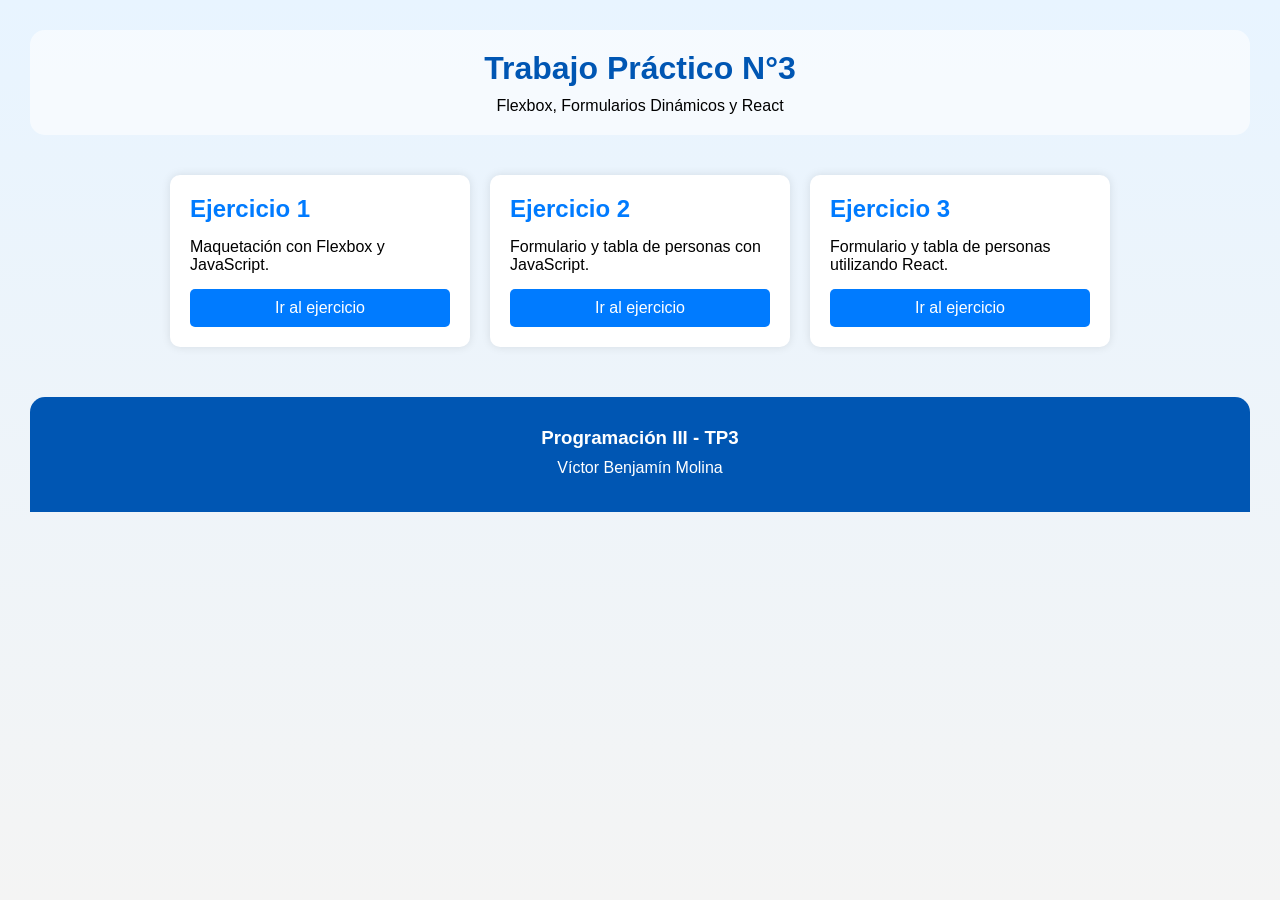
<file: index.html>
<!DOCTYPE html>
<html lang="es">
<head>
    <meta charset="UTF-8">
    <meta name="viewport" content="width=device-width, initial-scale=1.0">
    <title>TP3 - Programación Web</title>

    <link rel="stylesheet" href="css/styles.css">
</head>
<body>

    <header>
        <h1>Trabajo Práctico N°3</h1>
        <p>Flexbox, Formularios Dinámicos y React</p>
    </header>

    <main class="contenedor-menu">

        <div class="tarjeta-menu">
            <h2>Ejercicio 1</h2>
            <p>Maquetación con Flexbox y JavaScript.</p>
            <a href="flexbox.html">Ir al ejercicio</a>
        </div>

        <div class="tarjeta-menu">
            <h2>Ejercicio 2</h2>
            <p>Formulario y tabla de personas con JavaScript.</p>
            <a href="personas.html">Ir al ejercicio</a>
        </div>

        <div class="tarjeta-menu">
            <h2>Ejercicio 3</h2>
            <p>Formulario y tabla de personas utilizando React.</p>
            <a href="react.html">Ir al ejercicio</a>
        </div>

    </main>
<footer>
    <div class="footer-contenido">
        <h3>Programación III - TP3</h3>
        <p>Víctor Benjamín Molina</p>
    </div>
</footer>
</body>
</html>
</file>
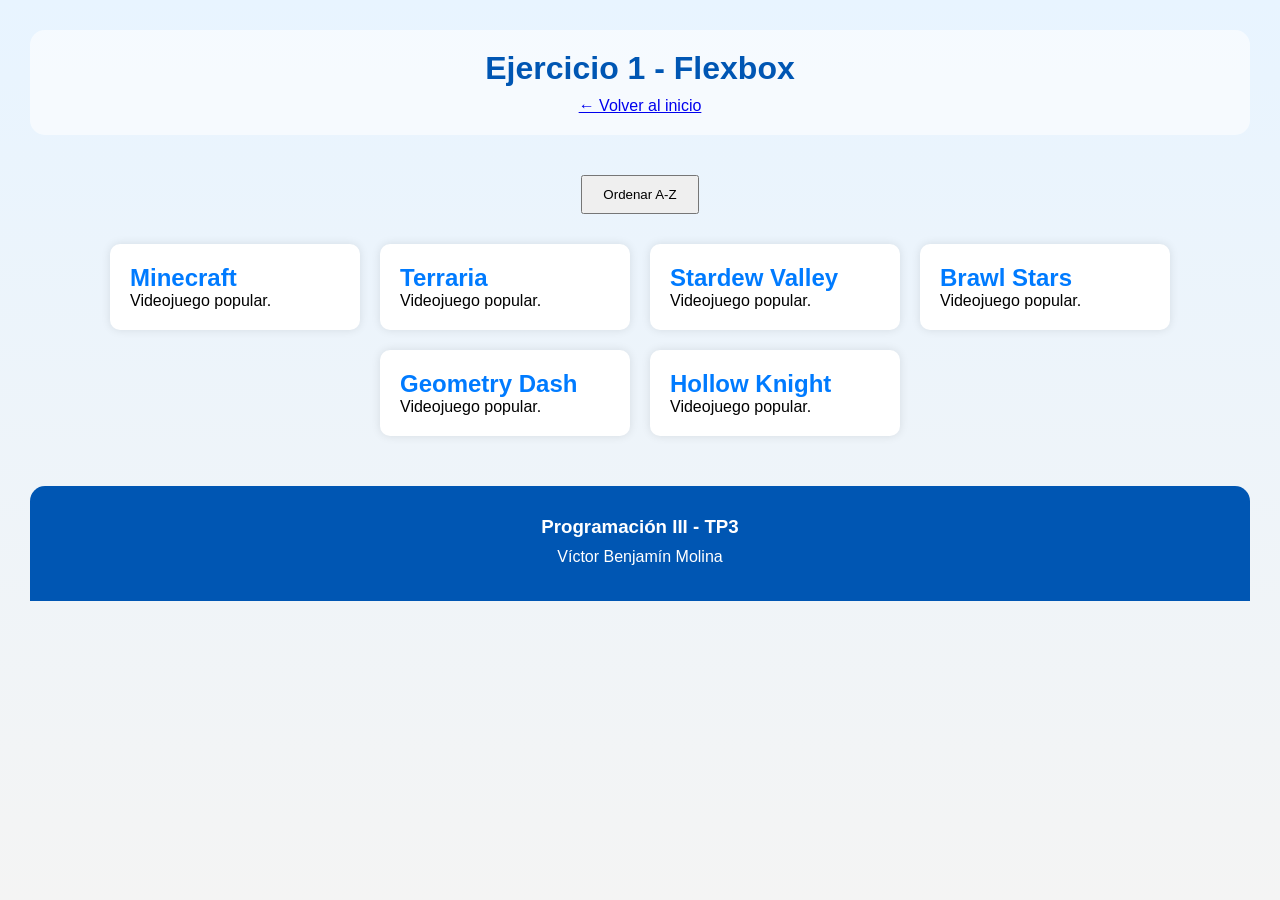
<file: flexbox.html>
<!DOCTYPE html>
<html lang="es">
<head>
    <meta charset="UTF-8">
    <meta name="viewport" content="width=device-width, initial-scale=1.0">
    <title>Ejercicio 1 - Flexbox</title>

    <link rel="stylesheet" href="css/styles.css">
</head>
<body>

    <header>
        <h1>Ejercicio 1 - Flexbox</h1>
        <a href="index.html">← Volver al inicio</a>
    </header>

    <main>

        <div class="acciones">
            <button id="btnOrdenar">Ordenar A-Z</button>
        </div>

        <div id="contenedorTarjetas" class="contenedor-flex">

        </div>

    </main>

    <script src="js/flexbox.js"></script>
<footer>
    <div class="footer-contenido">
        <h3>Programación III - TP3</h3>
        <p>Víctor Benjamín Molina</p>
    </div>
</footer>
</body>
</html>
</file>
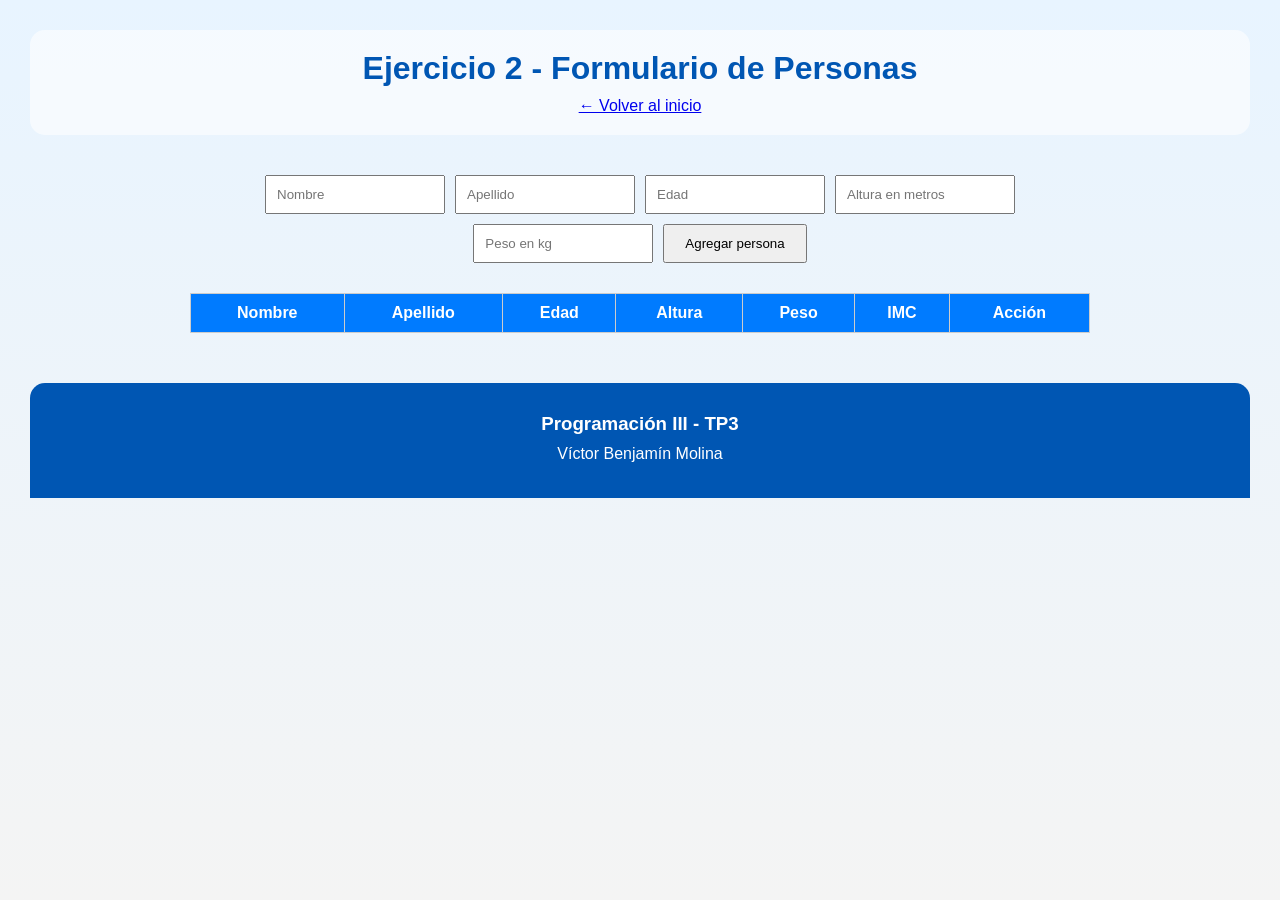
<file: personas.html>
<!DOCTYPE html>
<html lang="es">
<head>
    <meta charset="UTF-8">
    <meta name="viewport" content="width=device-width, initial-scale=1.0">
    <title>Ejercicio 2 - Personas</title>

    <link rel="stylesheet" href="css/styles.css">
</head>
<body>

    <header>
        <h1>Ejercicio 2 - Formulario de Personas</h1>
        <a href="index.html">← Volver al inicio</a>
    </header>

    <main class="contenedor-formulario">

        <form id="formPersona" class="formulario">
            <input type="text" id="nombre" placeholder="Nombre" required>
            <input type="text" id="apellido" placeholder="Apellido" required>
            <input type="number" id="edad" placeholder="Edad" min="0" required>
            <input type="number" id="altura" placeholder="Altura en metros" step="0.01" min="0.01" required>
            <input type="number" id="peso" placeholder="Peso en kg" step="0.1" min="0.1" required>

            <button type="submit">Agregar persona</button>
        </form>

        <table>
            <thead>
                <tr>
                    <th>Nombre</th>
                    <th>Apellido</th>
                    <th>Edad</th>
                    <th>Altura</th>
                    <th>Peso</th>
                    <th>IMC</th>
                    <th>Acción</th>
                </tr>
            </thead>
            <tbody id="tablaPersonas"></tbody>
        </table>

    </main>

    <script src="js/personas.js"></script>
<footer>
    <div class="footer-contenido">
        <h3>Programación III - TP3</h3>
        <p>Víctor Benjamín Molina</p>
    </div>
</footer>
</body>
</html>
</file>
<file: css/styles.css>
*{
    margin: 0;
    padding: 0;
    box-sizing: border-box;
}

body{
    font-family: Arial, sans-serif;
    background: linear-gradient(to bottom, #e8f4ff, #f4f4f4);
    padding: 30px;
    min-height: 100vh;
}
h1{
    color: #0056b3;
    margin-bottom: 10px;
}

h2{
    color: #007bff;
}
header{
    text-align: center;
    margin-bottom: 40px;
    background-color: rgba(255,255,255,0.6);
    padding: 20px;
    border-radius: 15px;
}

.contenedor-menu{
    display: flex;
    justify-content: center;
    gap: 20px;
    flex-wrap: wrap;
}

.tarjeta-menu{
    background-color: white;
    width: 300px;
    padding: 20px;
    border-radius: 10px;
    box-shadow: 0px 0px 10px rgba(0,0,0,0.1);

    display: flex;
    flex-direction: column;
    gap: 15px;

    transition: transform 0.3s, box-shadow 0.3s;
}

.tarjeta-menu:hover{
    transform: translateY(-8px);
    box-shadow: 0px 8px 18px rgba(0,0,0,0.2);
}

.tarjeta-menu a{
    text-decoration: none;
    background-color: #007bff;
    color: white;
    text-align: center;
    padding: 10px;
    border-radius: 5px;

    transition: background-color 0.3s, transform 0.3s;
}

.tarjeta-menu a:hover{
    background-color: #0056b3;
    transform: scale(1.05);
}
.contenedor-flex{
    display: flex;
    flex-wrap: wrap;
    justify-content: center;
    gap: 20px;
    margin-top: 30px;
}

.tarjeta{
    width: 250px;
    background-color: white;
    padding: 20px;
    border-radius: 10px;
    box-shadow: 0 0 10px rgba(0,0,0,0.1);
    transition: transform 0.3s;
}
.tarjeta:hover{
    transform: translateY(-5px);
}
.acciones{
    text-align: center;
    margin-top: 20px;
}

button{
    padding: 10px 20px;
    cursor: pointer;
}
button:hover{
    background-color: #0056b3;
    color: white;
}

button{
    transition: 0.3s;
}
.contenedor-formulario{
    max-width: 900px;
    margin: 0 auto;
}

.formulario{
    display: flex;
    flex-wrap: wrap;
    gap: 10px;
    justify-content: center;
    margin: 30px 0;
}

.formulario input{
    padding: 10px;
    width: 180px;
}

table{
    width: 100%;
    border-collapse: collapse;
    background-color: white;
}

th, td{
    border: 1px solid #ccc;
    padding: 10px;
    text-align: center;
}

th{
    background-color: #007bff;
    color: white;
}
footer{
    margin-top: 50px;
    background-color: #0056b3;
    color: white;
    padding: 30px 20px;
    border-radius: 15px 15px 0 0;
}

.footer-contenido{
    text-align: center;
}

.footer-contenido h3{
    color: white;
    margin-bottom: 10px;
}

.footer-contenido p{
    margin: 5px 0;
}
</file>
